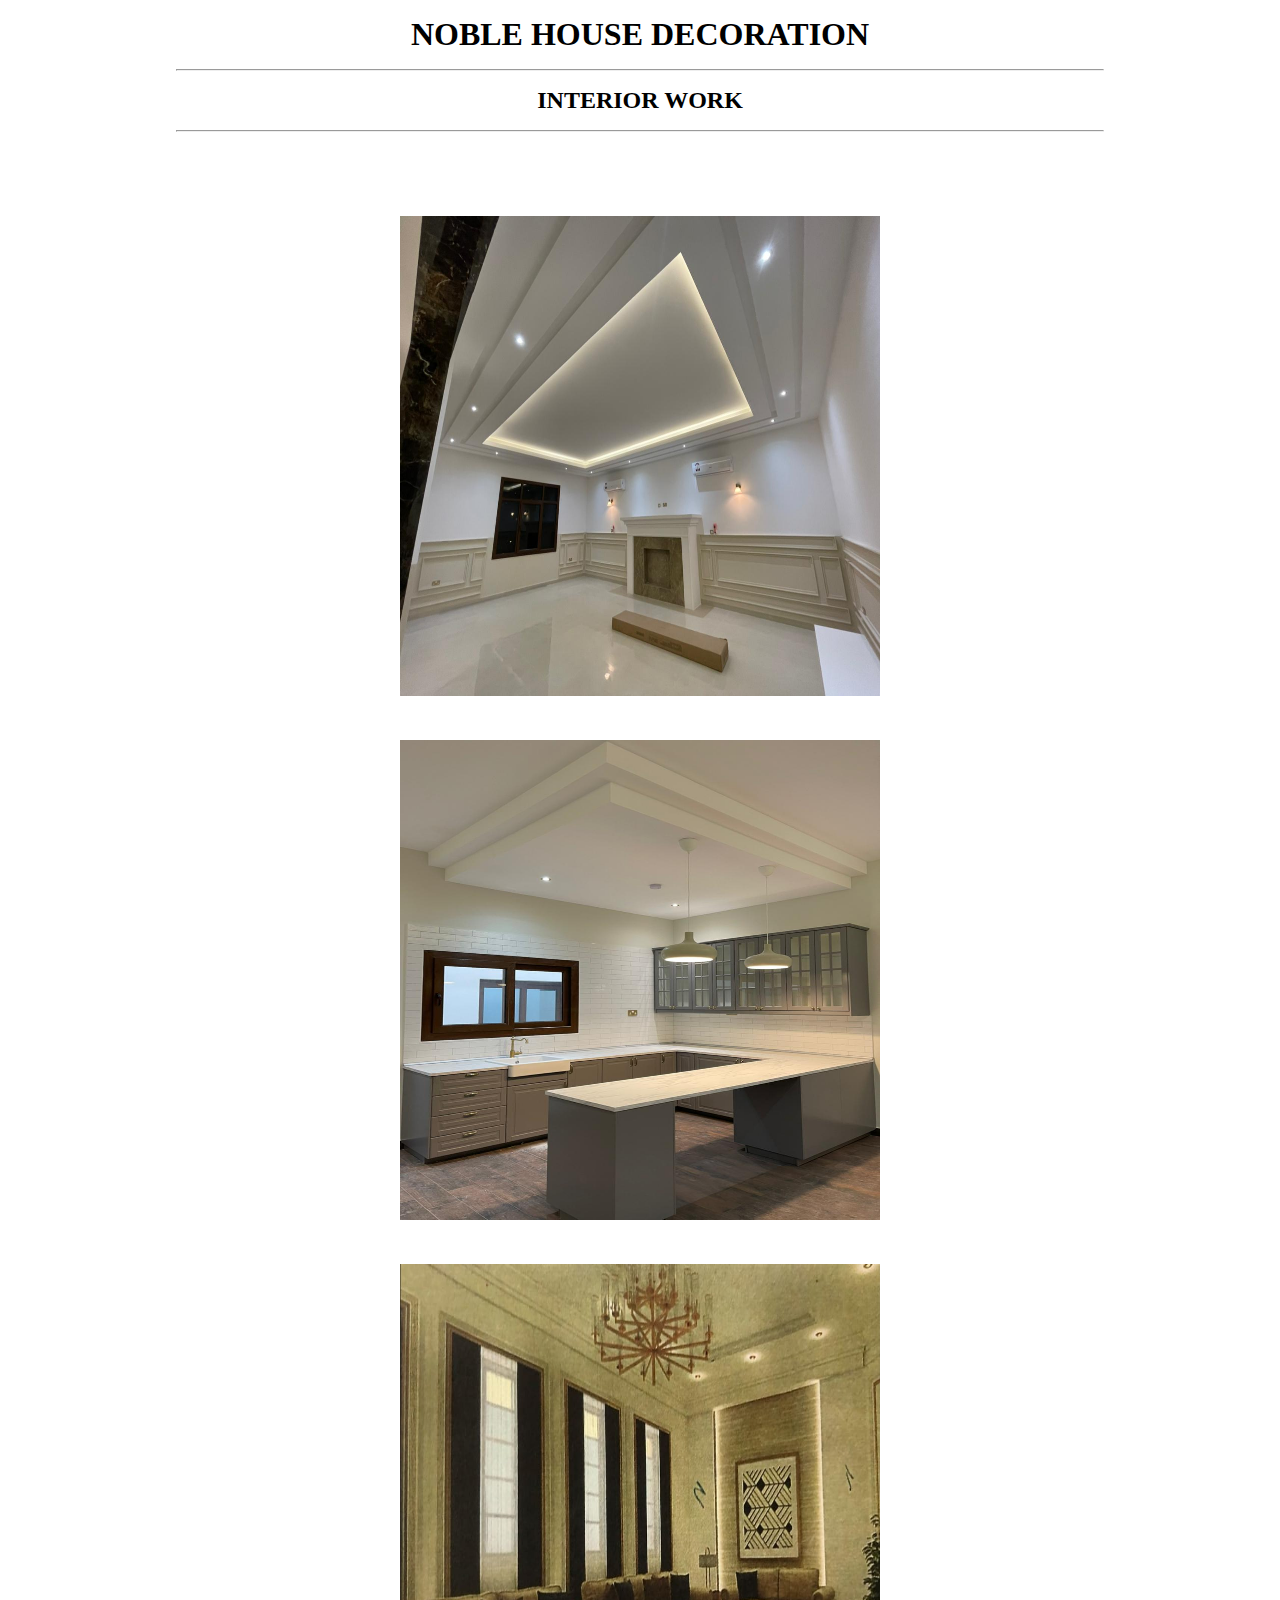
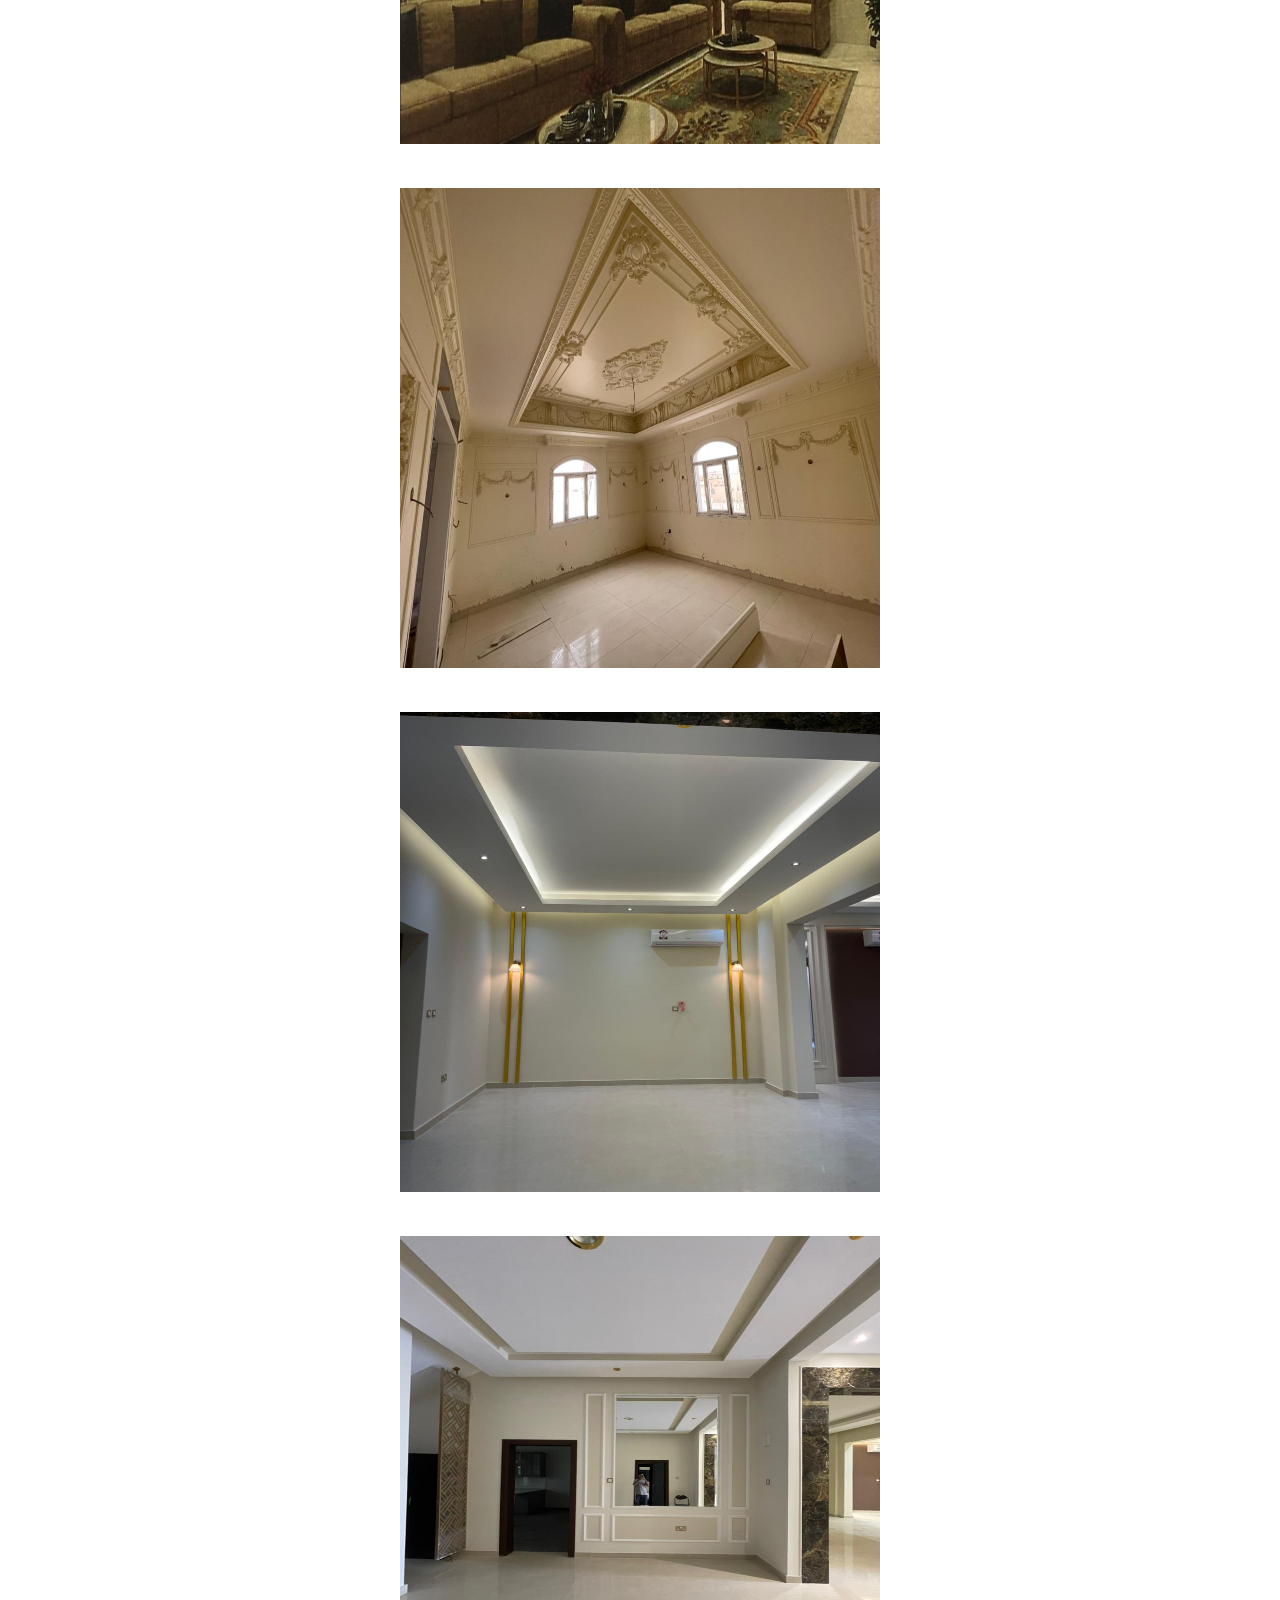
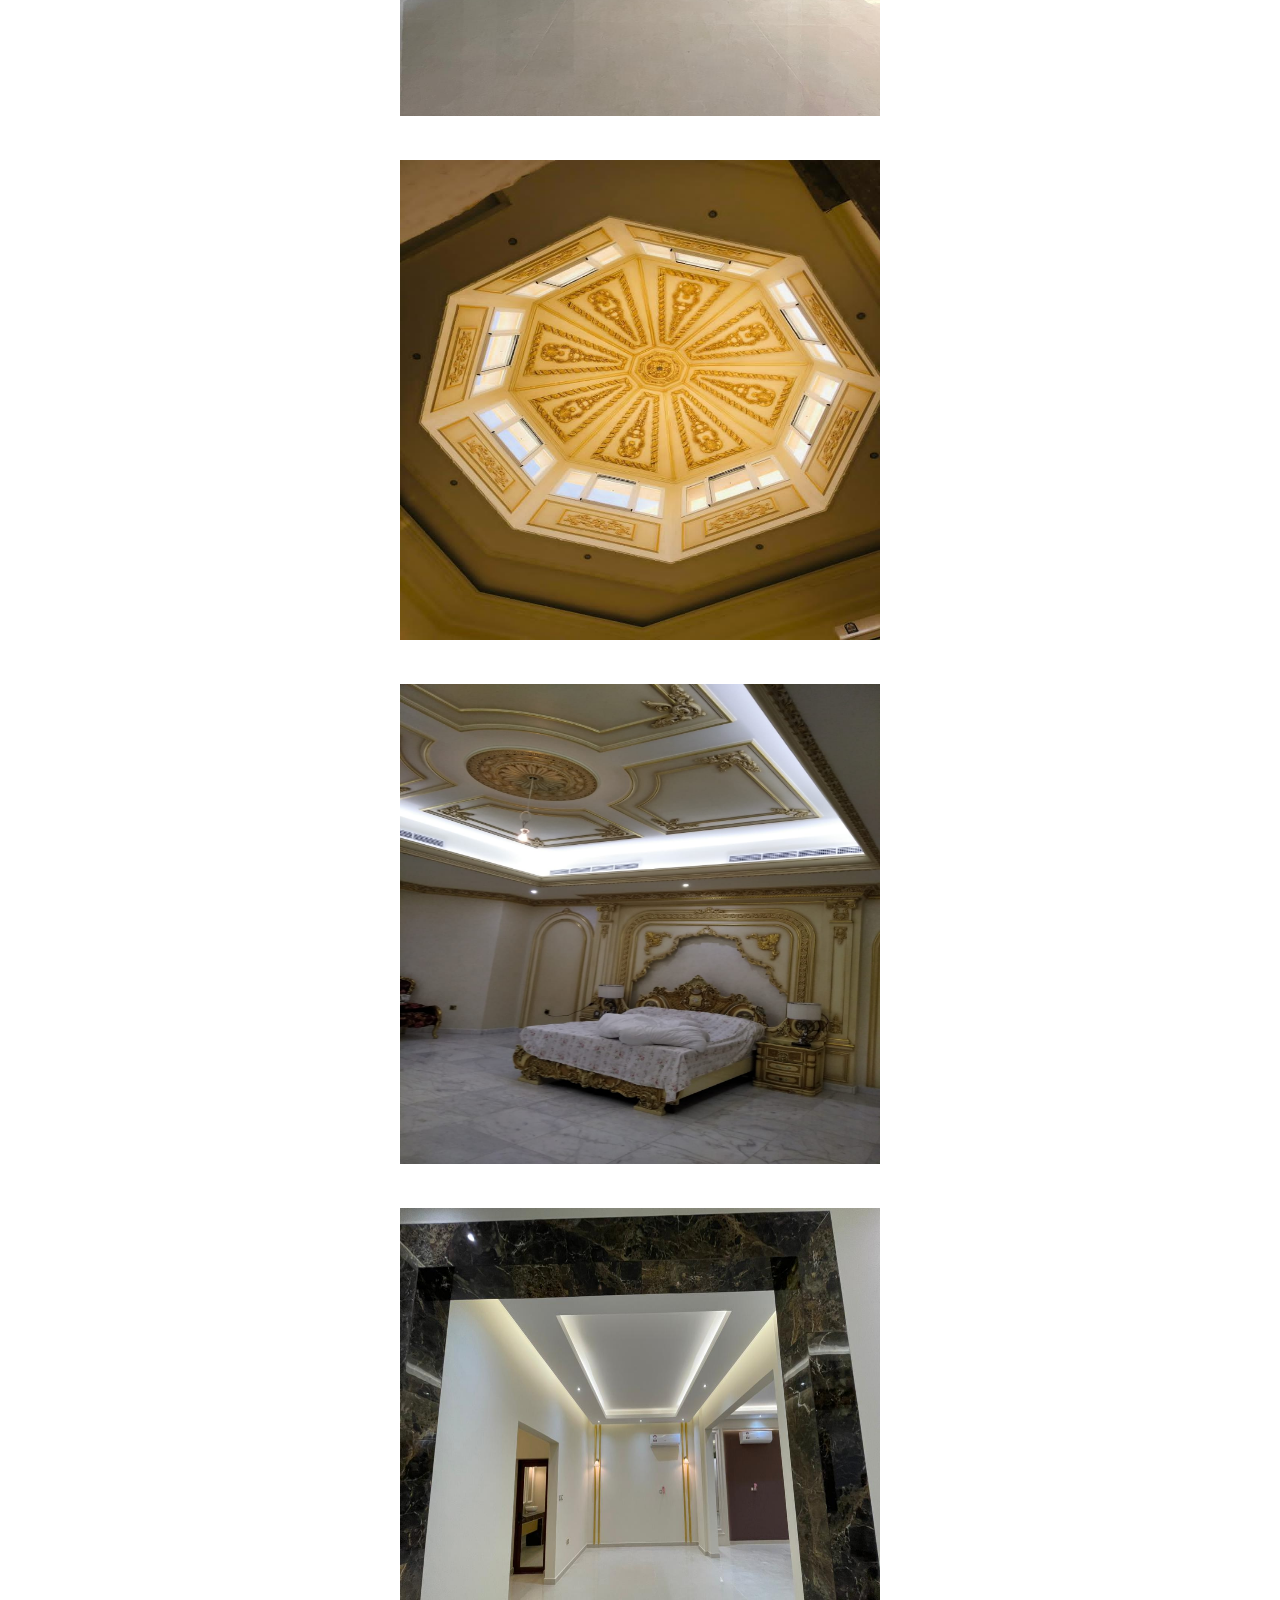
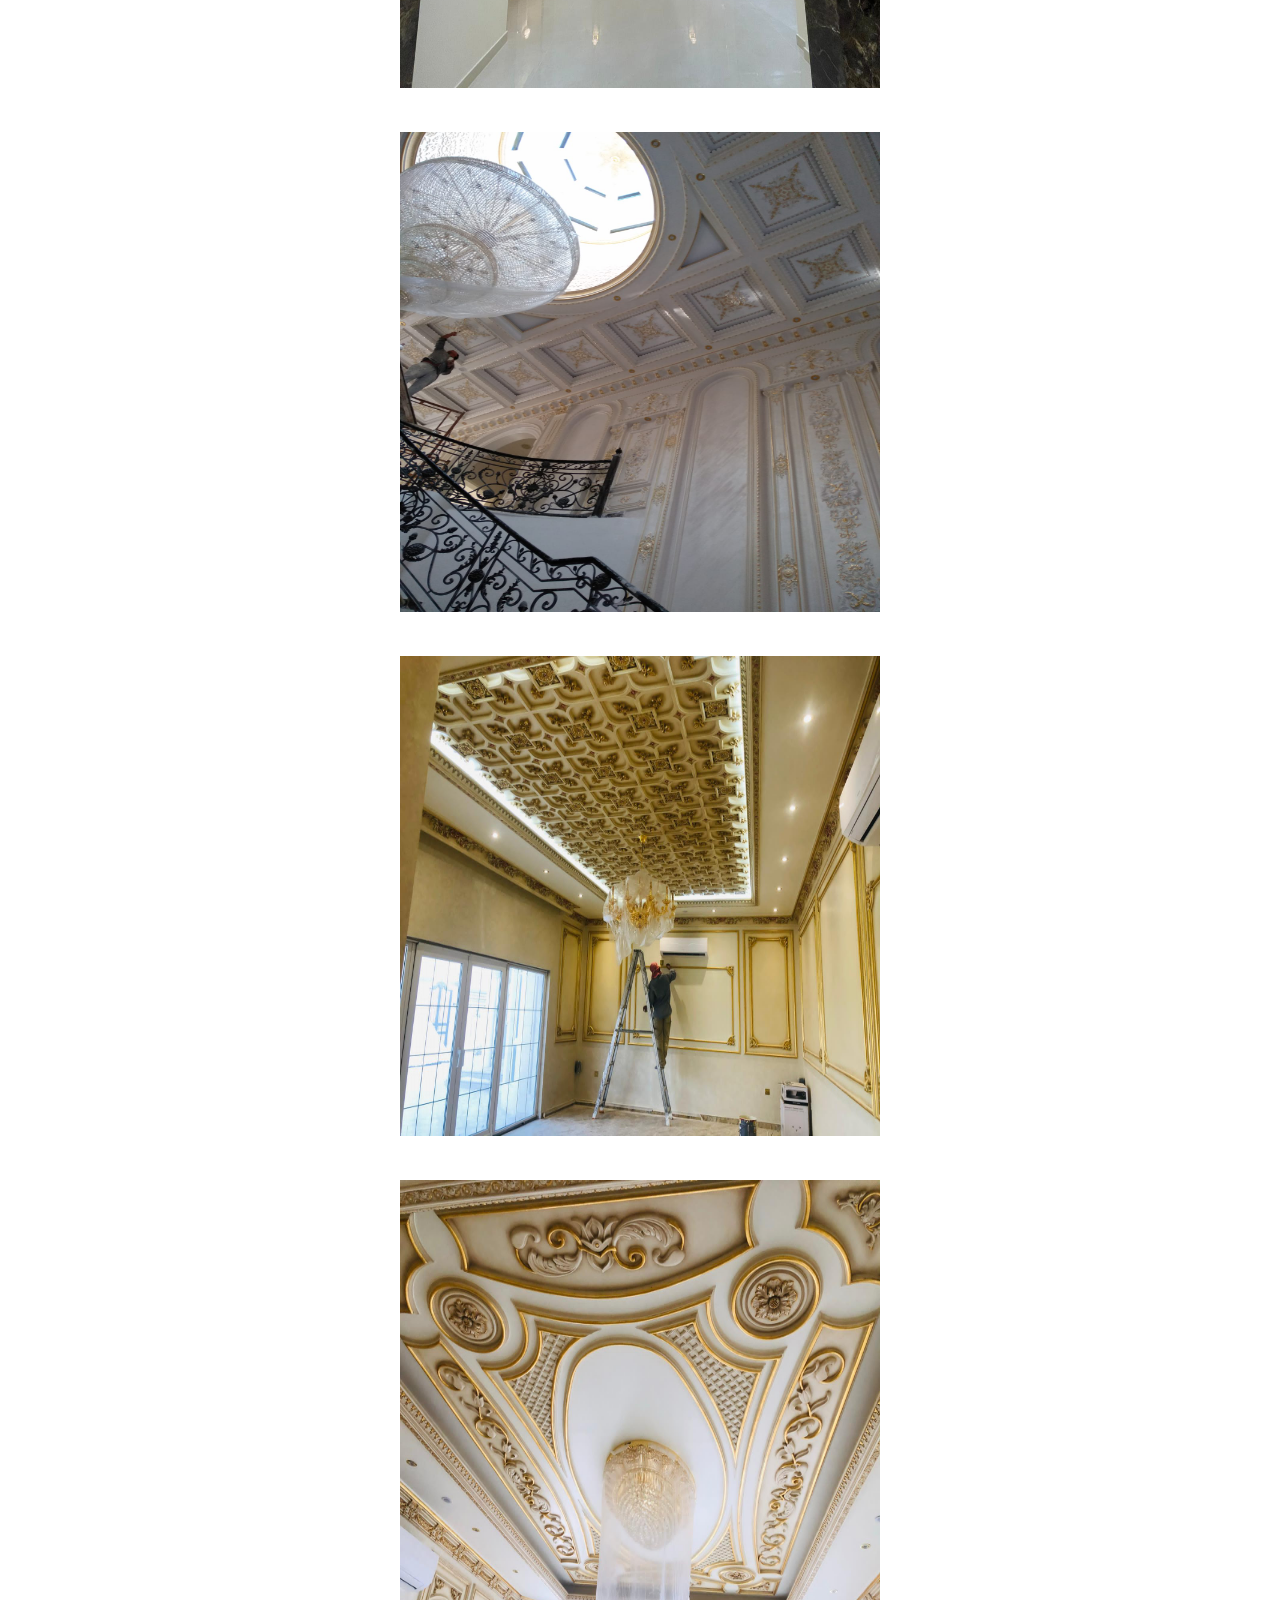
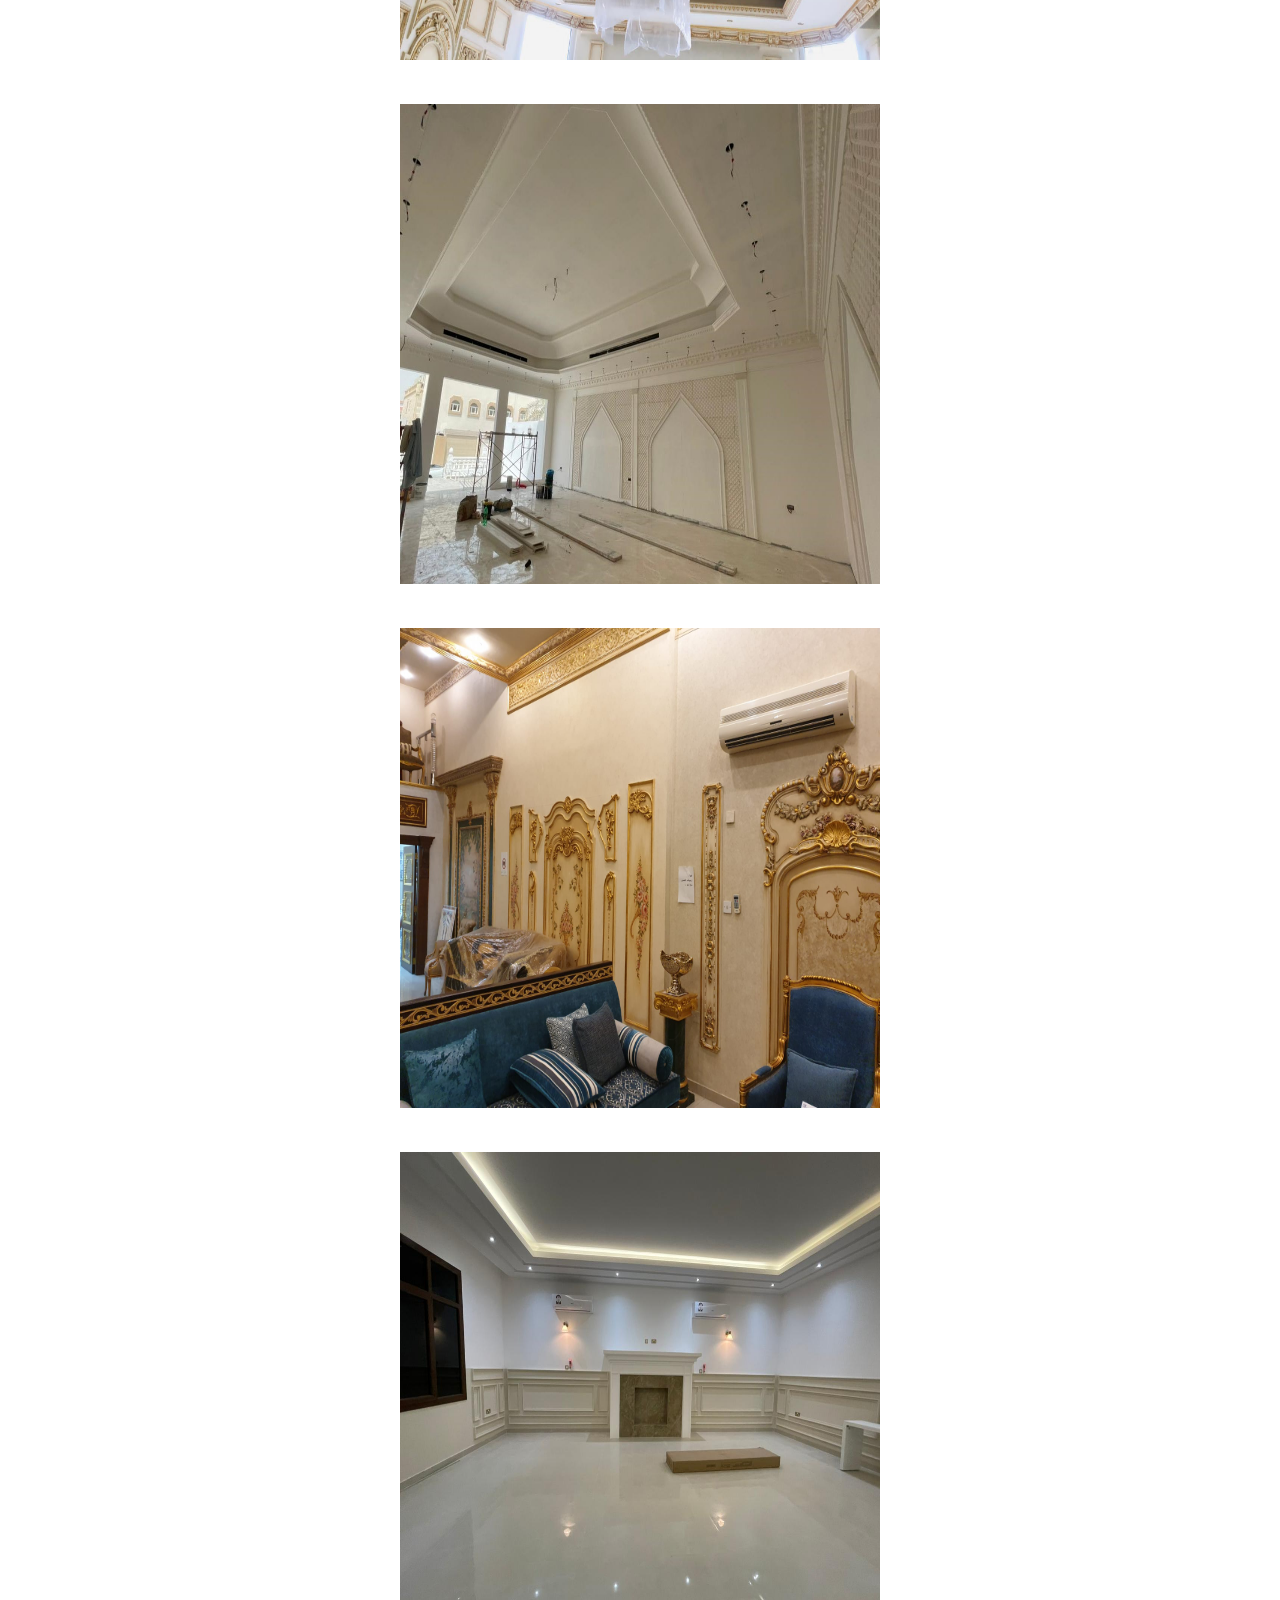
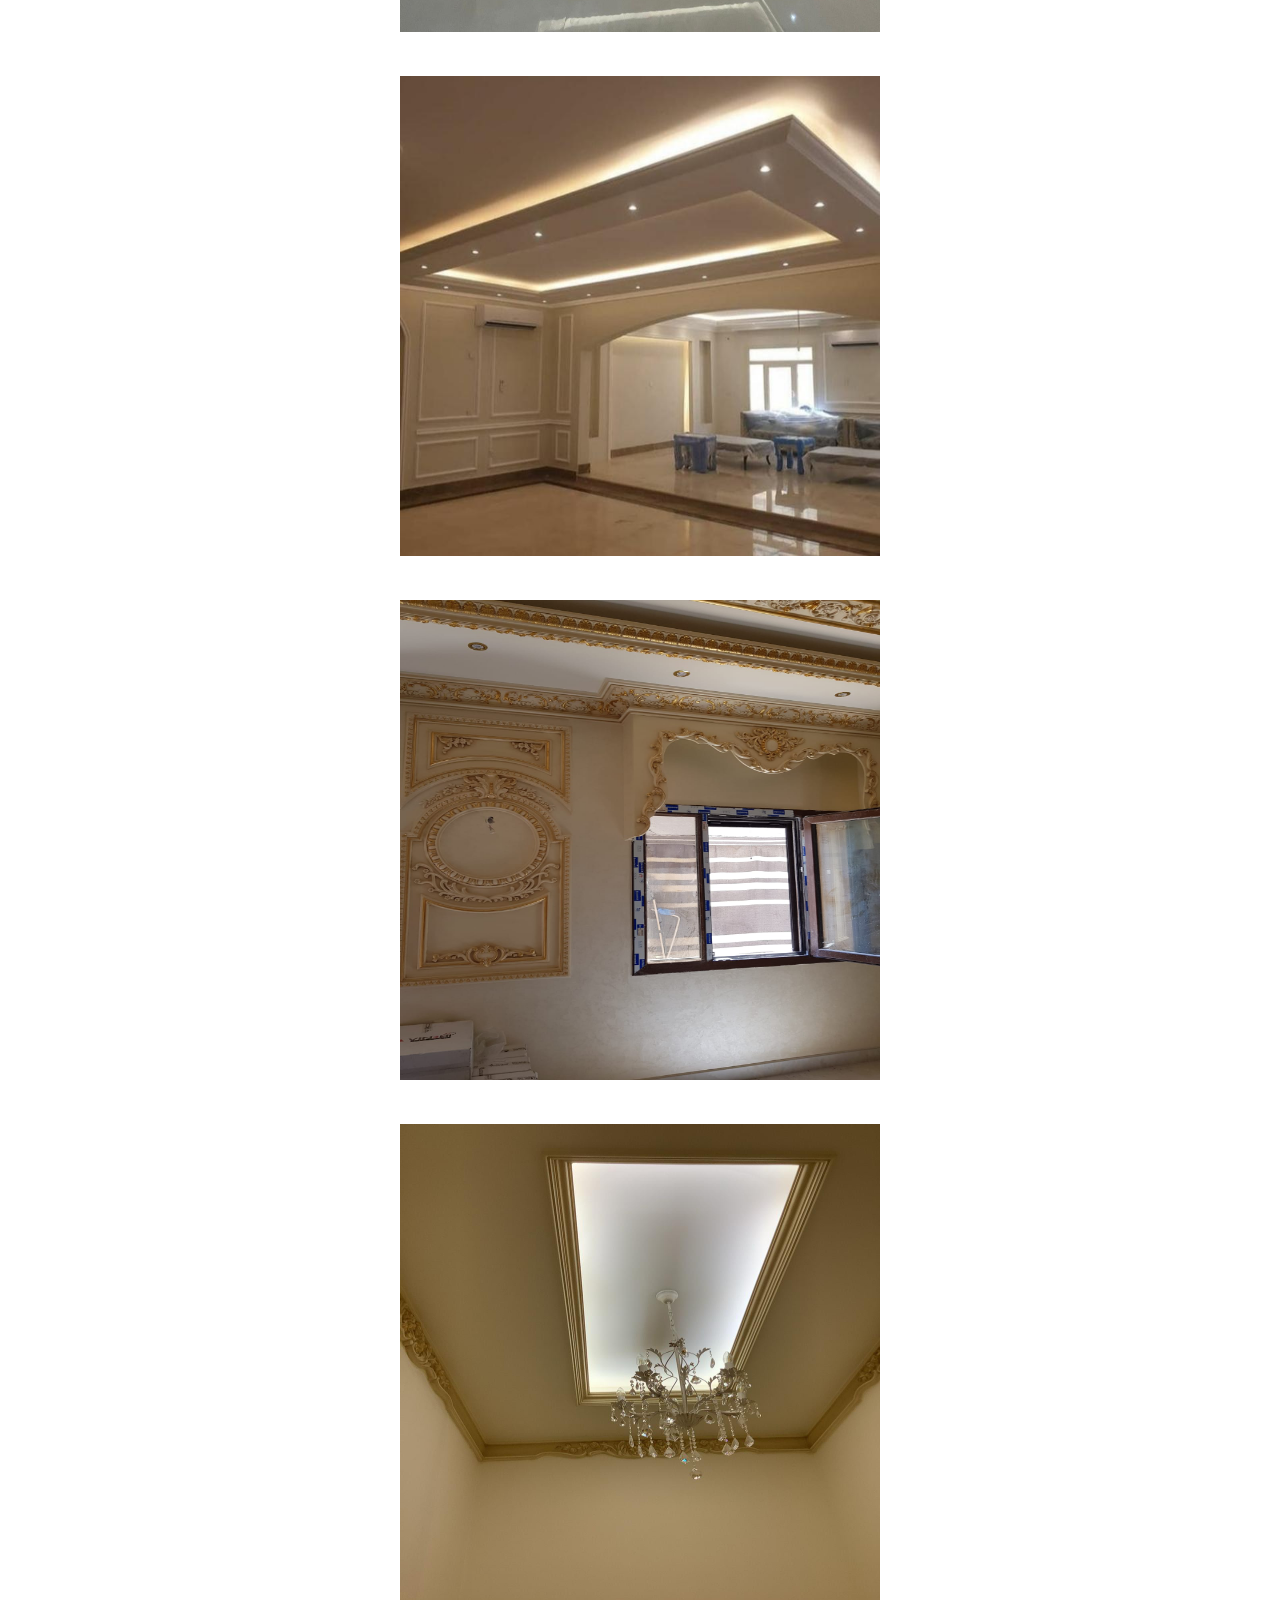
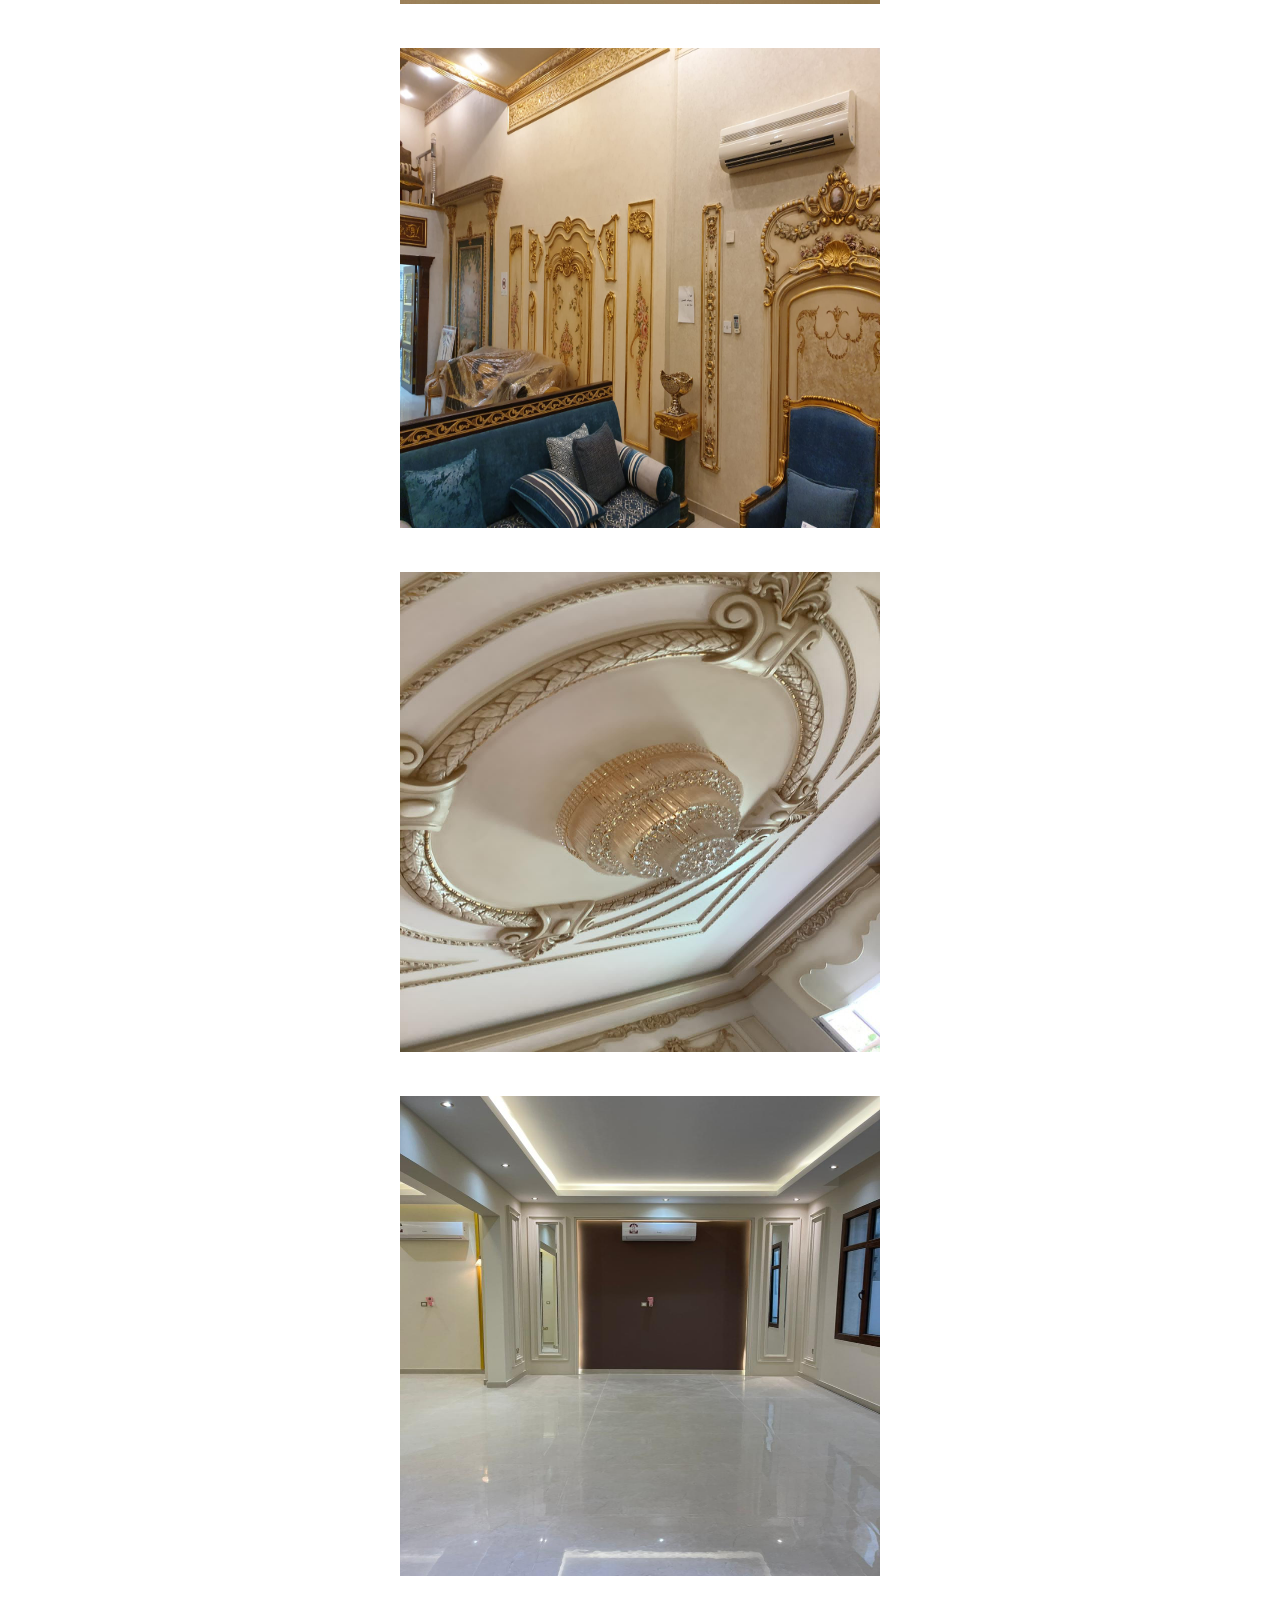
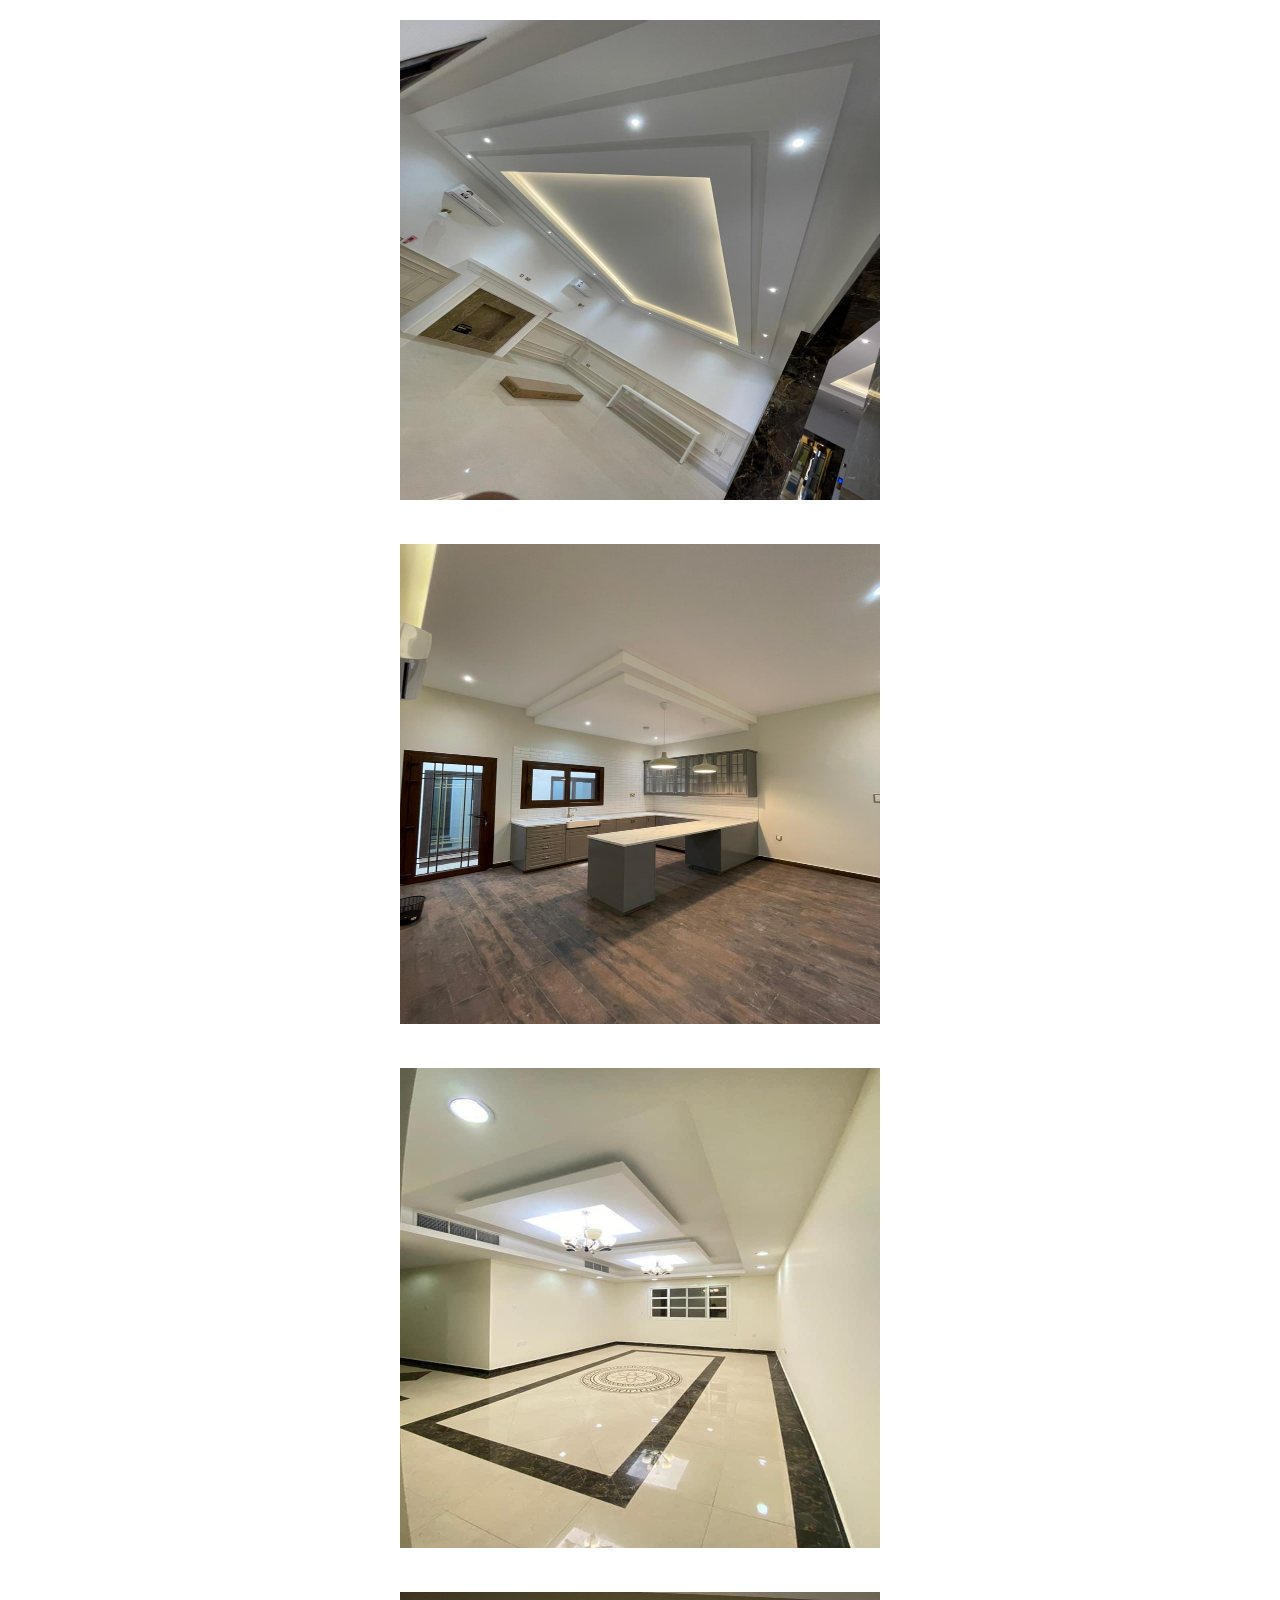
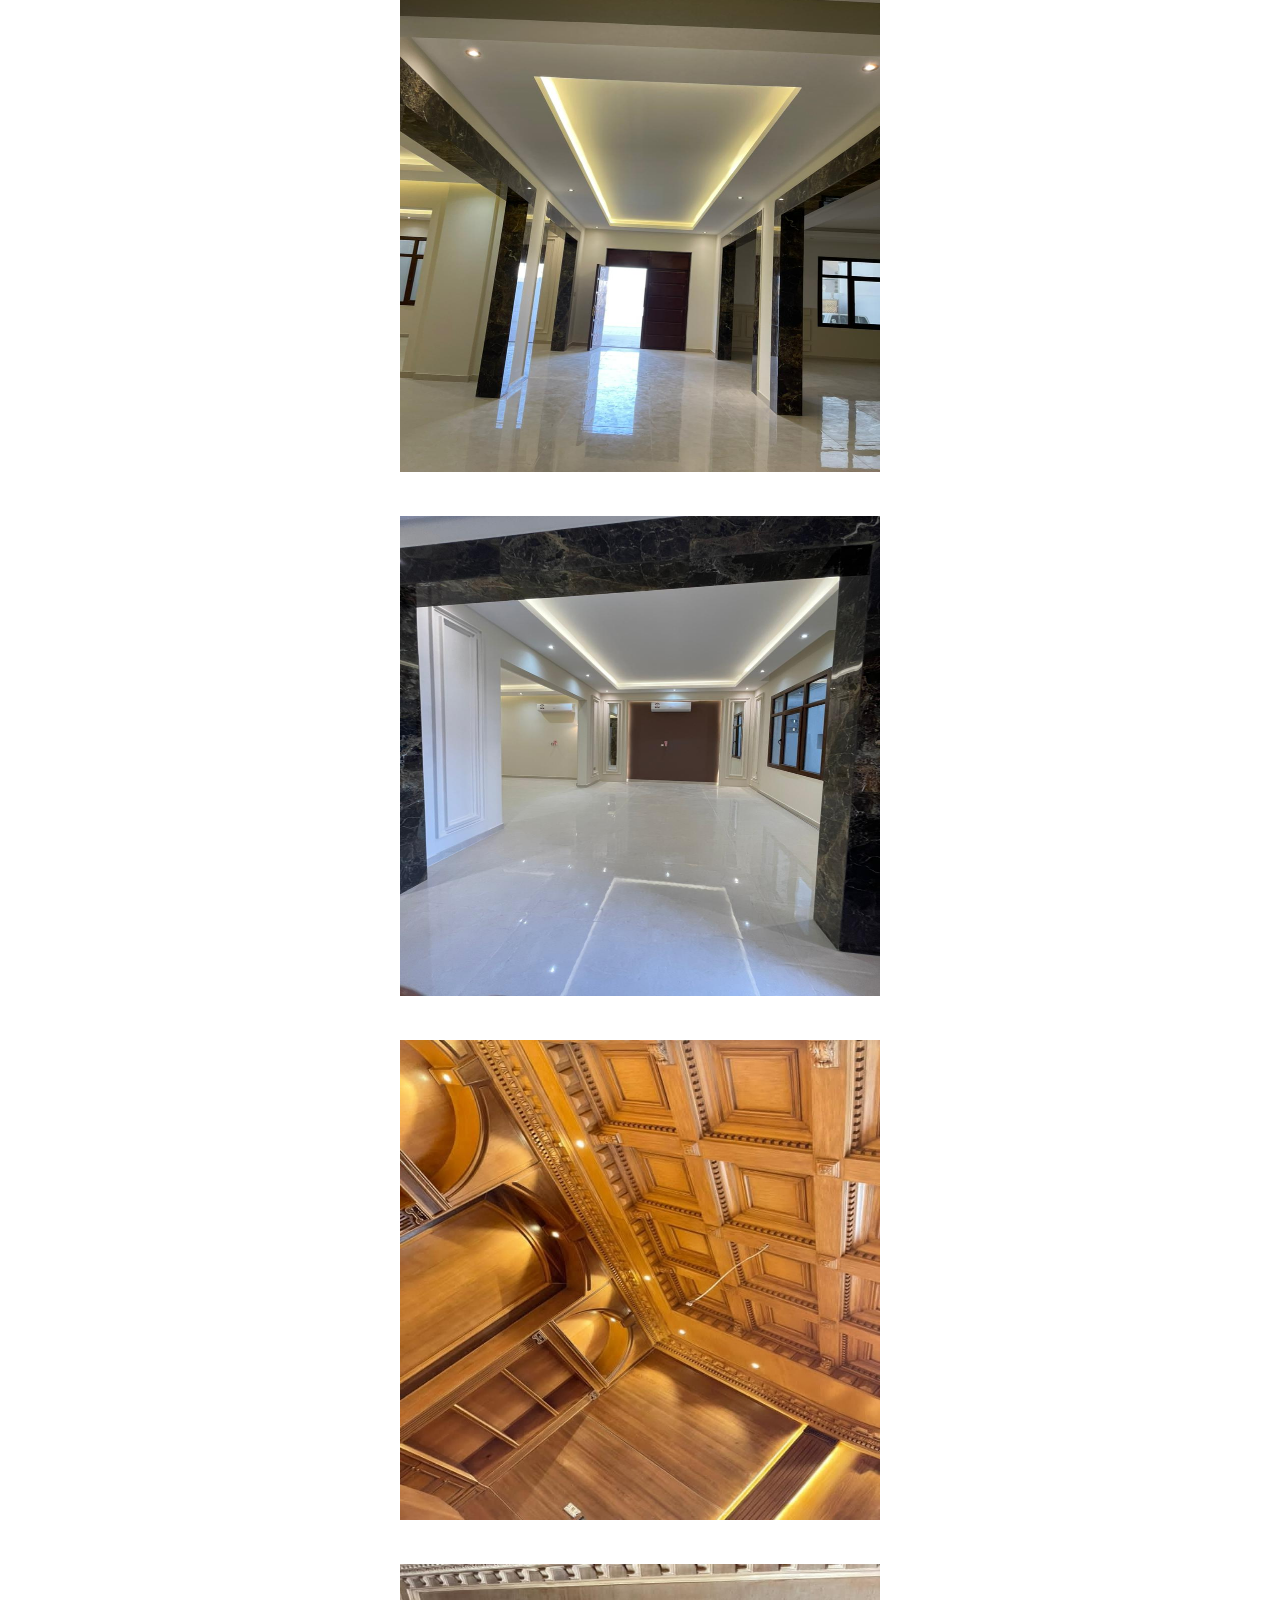
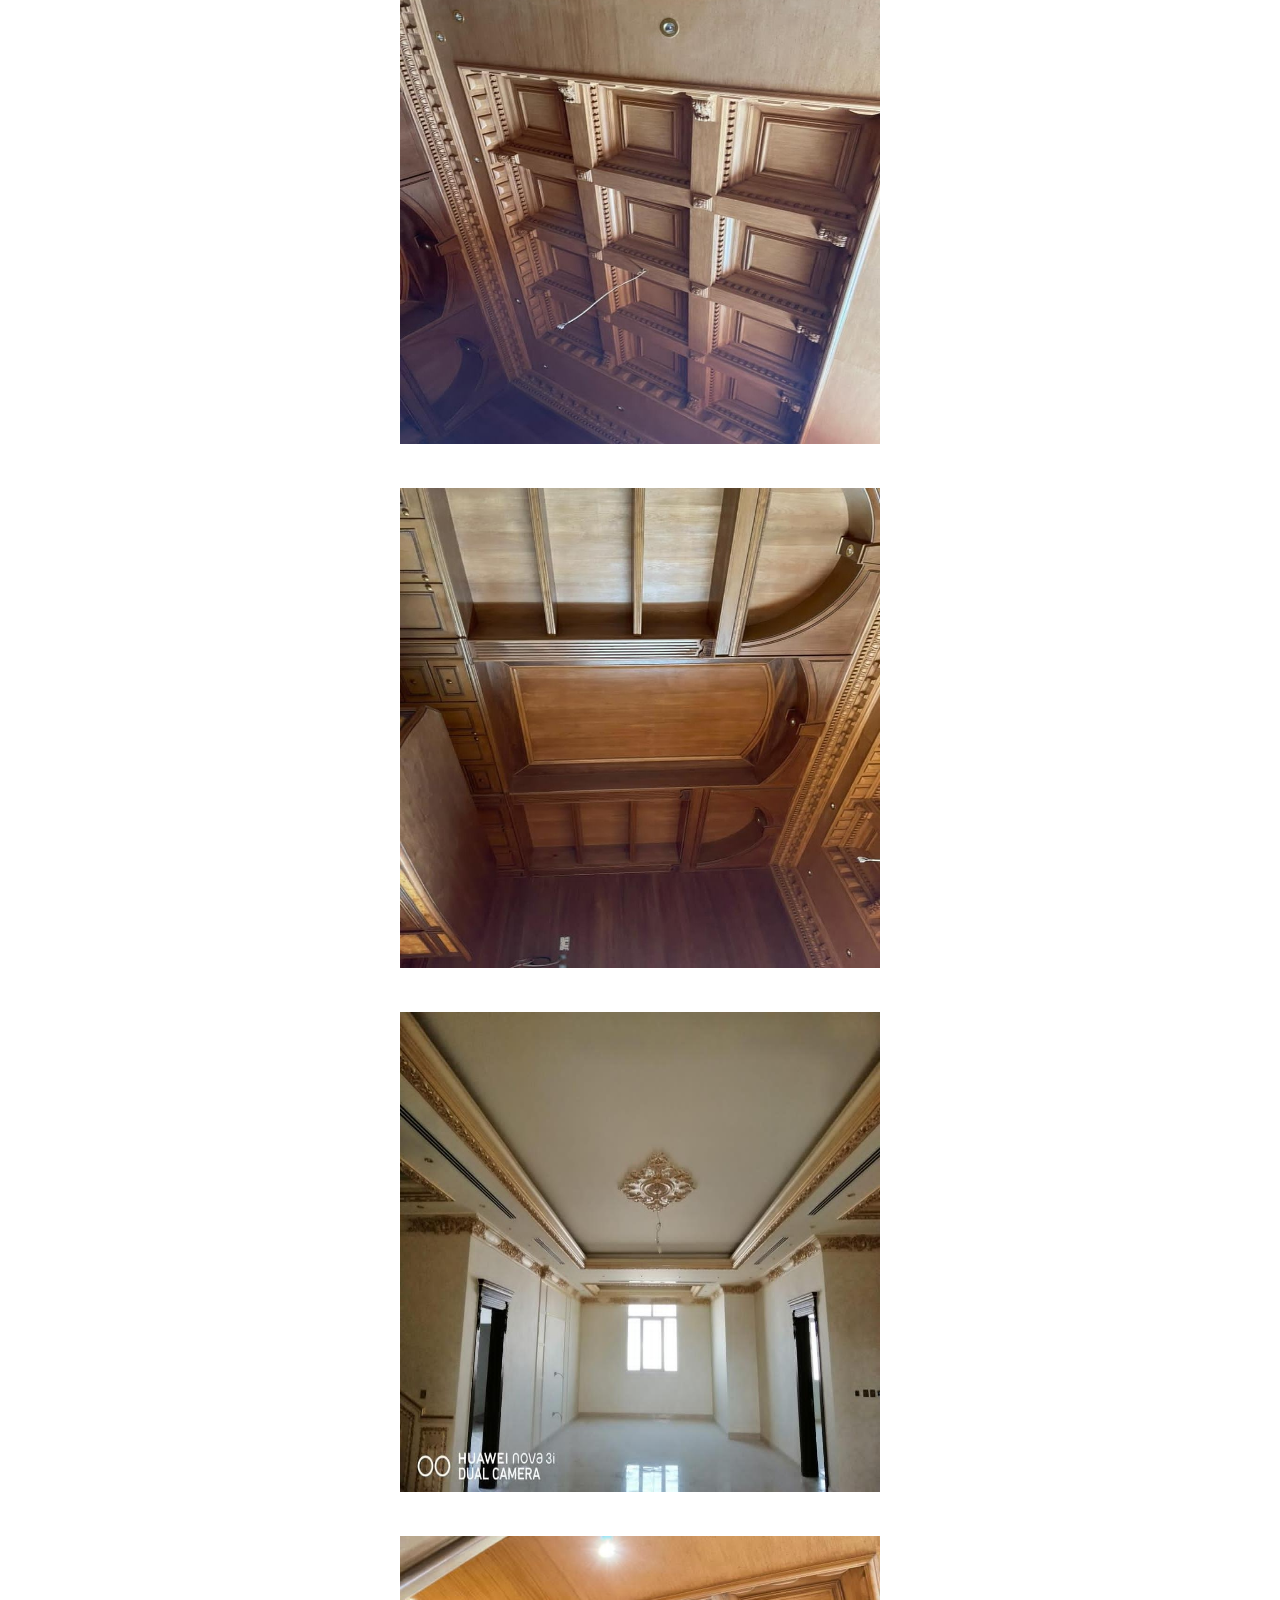
<file: decore.html>
<!DOCTYPE html>
<html lang="en">

<head>
    <meta charset="UTF-8">
    <meta http-equiv="X-UA-Compatible" content="IE=edge">
    <meta name="viewport" content="width=device-width, initial-scale=1.0">
    <link href="style2.css" rel="stylesheet">
    <title>DECORE WORK</title>
</head>

<body>
    <header>
        <a href="index.html">
            <h1>NOBLE HOUSE DECORATION</h1>
        </a>
        <hr>
        <h2>INTERIOR WORK</h2>
        <hr>
    </header>
    <div class="work">
        <a href="img/1-min.jpg">
            <img src="img/1-min.jpg" alt="work-img">
        </a>
        <a href="img/2-min.jpg">
            <img src="img/2-min.jpg" alt="work-img">
        </a>
        <a href="img/3-min.jpg">
            <img src="img/3-min.jpg" alt="work-img">
        </a>
        <a href="img/4-min.jpg">
            <img src="img/4-min.jpg" alt="work-img">
        </a>
        <a href="img/5-min.jpg">
            <img src="img/5-min.jpg" alt="work-img">
        </a>
        <a href="img/6-min.jpg">
            <img src="img/6-min.jpg" alt="work-img">
        </a>
        <a href="img/7-min.jpg">
            <img src="img/7-min.jpg" alt="work-img">
        </a>
        <a href="img/8-min.jpg">
            <img src="img/8-min.jpg" alt="work-img">
        </a>
        <a href="img/9-min.jpg">
            <img src="img/9-min.jpg" alt="work-img">
        </a>
        <a href="img/10-min.jpg">
            <img src="img/10-min.jpg" alt="work-img">
        </a>
        <a href="img/17-min.jpg">
            <img src="img/17-min.jpg" alt="work-img">
        </a>
        <a href="img/18-min.jpg">
            <img src="img/18-min.jpg" alt="work-img">
        </a>
        <a href="img/20-min.jpg">
            <img src="img/20-min.jpg" alt="work-img">
        </a>
        <a href="img/25-min.jpg">
            <img src="img/25-min.jpg" alt="work-img">
        </a>
        <a href="img/28-min.jpg">
            <img src="img/28-min.jpg" alt="work-img">
        </a>
        <a href="img/40-min.jpg">
            <img src="img/40-min.jpg" alt="work-img">
        </a>
        <a href="img/IMG-20210218-WA0037-min.jpg">
            <img src="img/IMG-20210218-WA0037-min.jpg" alt="work-img">
        </a>
        <a href="img/IMG-20210430-WA0029-min.jpg">
            <img src="img/IMG-20210430-WA0029-min.jpg" alt="work-img">
        </a>
        <a href="img/25-min.jpg">
            <img src="img/25-min.jpg" alt="work-img">
        </a>
        <a href="img/IMG-20210430-WA0043-min.jpg">
            <img src="img/IMG-20210430-WA0043-min.jpg" alt="work-img">
        </a>
        <a href="img/IMG-20210506-WA0031-min.jpg">
            <img src="img/IMG-20210506-WA0031-min.jpg" alt="work-img">
        </a>
        <a href="img/IMG-20210506-WA0034-min.jpg">
            <img src="img/IMG-20210506-WA0034-min.jpg" alt="work-img">
        </a>
        <a href="img/IMG-20210506-WA0042-min.jpg">
            <img src="img/IMG-20210506-WA0042-min.jpg" alt="work-img">
        </a>

        <a href="img/IMG-20210506-WA0047-min.jpg">
            <img src="img/IMG-20210506-WA0047-min.jpg" alt="work-img">
        </a>

        <a href="img/IMG-20210506-WA0049-min.jpg">
            <img src="img/IMG-20210506-WA0049-min.jpg" alt="work-img">
        </a>
        <a href="img/IMG-20210506-WA0050-min.jpg">
            <img src="img/IMG-20210506-WA0050-min.jpg" alt="work-img">
        </a>
        <a href="img/IMG-20210528-WA0001-min.jpg">
            <img src="img/IMG-20210528-WA0001-min.jpg" alt="work-img">
        </a>
        <a href="img/IMG-20210528-WA0006-min.jpg">
            <img src="img/IMG-20210528-WA0006-min.jpg" alt="work-img">
        </a>
        <a href="img/IMG-20210528-WA0009-min.jpg">
            <img src="img/IMG-20210528-WA0009-min.jpg" alt="work-img">
        </a>
        <a href="img/IMG-20210529-WA0003-min.jpg">
            <img src="img/IMG-20210529-WA0003-min.jpg" alt="work-img">
        </a>
        <a href="img/IMG-20210528-WA0014-min.jpg">
            <img src="img/IMG-20210528-WA0014-min.jpg" alt="work-img">
        </a>
        <a href="img/IMG-20210529-WA0011-min.jpg">
            <img src="img/IMG-20210529-WA0011-min.jpg" alt="work-img">
        </a>

        <a href="img/IMG-20210529-WA0017-min.jpg">
            <img src="img/IMG-20210529-WA0017-min.jpg" alt="work-img">
        </a>
        <a href="img/IMG-20210529-WA0030-min.jpg">
            <img src="img/IMG-20210529-WA0030-min.jpg" alt="work-img">
        </a>
        <a href="img/IMG-20210528-WA0014-min.jpg">
            <img src="img/IMG-20210528-WA0014-min.jpg" alt="work-img">
        </a>
        <a href="img/PHOTO-2021-07-01-15-26-40-min.jpg">
            <img src="img/PHOTO-2021-07-01-15-26-40-min.jpg" alt="work-img">
        </a>
        <a href="img/PHOTO-2021-07-01-15-26-42-min.jpg">
            <img src="img/PHOTO-2021-07-01-15-26-42-min.jpg" alt="work-img">
        </a>
        <a href="img/PHOTO-2021-07-01-15-26-43-min.jpg">
            <img src="img/PHOTO-2021-07-01-15-26-43-min.jpg" alt="work-img">
        </a>
        <a href="img/PHOTO-2021-07-01-15-26-45-min.jpg">
            <img src="img/PHOTO-2021-07-01-15-26-45-min.jpg" alt="work-img">
        </a>
        <a href="img/PHOTO-2021-07-01-15-26-49-min.jpg">
            <img src="img/PHOTO-2021-07-01-15-26-49-min.jpg" alt="work-img">
        </a>
        <a href="img/PHOTO-2021-07-01-15-26-52-min.jpg">
            <img src="img/PHOTO-2021-07-01-15-26-52-min.jpg" alt="work-img">
        </a>
        <a href="img/PHOTO-2021-07-01-15-26-53-min.jpg">
            <img src="img/PHOTO-2021-07-01-15-26-53-min.jpg" alt="work-img">
        </a>
        <a href="img/PHOTO-2021-07-01-15-26-54-min.jpg">
            <img src="img/PHOTO-2021-07-01-15-26-54-min.jpg" alt="work-img">
        </a>
        <a href="img/PHOTO-2021-07-01-15-26-55-min.jpg">
            <img src="img/PHOTO-2021-07-01-15-26-55-min.jpg" alt="work-img">
        </a>
        <a href="img/PHOTO-2021-07-01-15-26-56-min.jpg">
            <img src="img/PHOTO-2021-07-01-15-26-56-min.jpg" alt="work-img">
        </a>
        <a href="img/PHOTO-2021-07-01-15-26-43_1-min.jpg">
            <img src="img/PHOTO-2021-07-01-15-26-43_1-min.jpg" alt="work-img">
        </a>
        <a href="img/PHOTO-2021-07-01-15-26-45_1-min.jpg">
            <img src="img/PHOTO-2021-07-01-15-26-45_1-min.jpg" alt="work-img">
        </a>
        <a href="img/PHOTO-2021-07-01-15-26-51_1-min.jpg">
            <img src="img/PHOTO-2021-07-01-15-26-51_1-min.jpg" alt="work-img">
        </a>
        <a href="img/PHOTO-2021-07-01-15-26-53_1-min.jpg">
            <img src="img/PHOTO-2021-07-01-15-26-53_1-min.jpg" alt="work-img">
        </a>
        <a href="img/PHOTO-2021-07-01-15-26-53_2-min.jpg">
            <img src="img/PHOTO-2021-07-01-15-26-53_2-min.jpg" alt="work-img">
        </a>
        <a href="img/PHOTO-2021-07-01-15-26-54_1-min.jpg">
            <img src="img/PHOTO-2021-07-01-15-26-54_1-min.jpg" alt="work-img">
        </a>







    </div>
    <hr>
    <footer>
        <p> &copy; COPYRIGHT | NOBLE HOUSE DECORATION</p>
        <hr>
        <h5>DESIGN BY <a target=" _blank" href="https://shahadtuglak.github.io/portfolio/">SHAHAD
                TUGLAK🖤</a></h5>
    </footer>
</body>

</html>
</file>
<file: style2.css>
* {
  margin: 0;
  padding: 0;
  box-sizing: border-box;
}

body {
  text-align: center;
}
header {
  padding: 1rem;
}

hr {
  background-color: red;
  margin: 1rem 10rem 1rem 10rem;
}

.work {
  width: 70%;
  margin: 0 auto;
  display: flex;
  justify-content: space-around;
  flex-wrap: wrap;
  padding-top: 2rem;
}
a {
  text-decoration: none;
  color: black;
}

img {
  height: 30rem;
  width: 30rem;
}
img:hover {
  box-shadow: 0px 10px 50px rgba(0, 0, 0, 0.9);
}

/* Footer */
footer {
  font-family: "Montserrat", sans-serif;
  text-align: center;
  margin-bottom: 1rem;
}
footer a {
  text-decoration: none !important;
  color: red;
  margin-bottom: 10px;
}

@media screen and (min-width: 1024px) {
  img {
    margin: 20px;
  }
}

@media (min-width: 769px) and (max-width: 1023px) {
  img {
    margin: 20px;
  }
}
@media (max-width: 768px) {
  img {
    margin: 10px 20px;
  }
}
</file>
